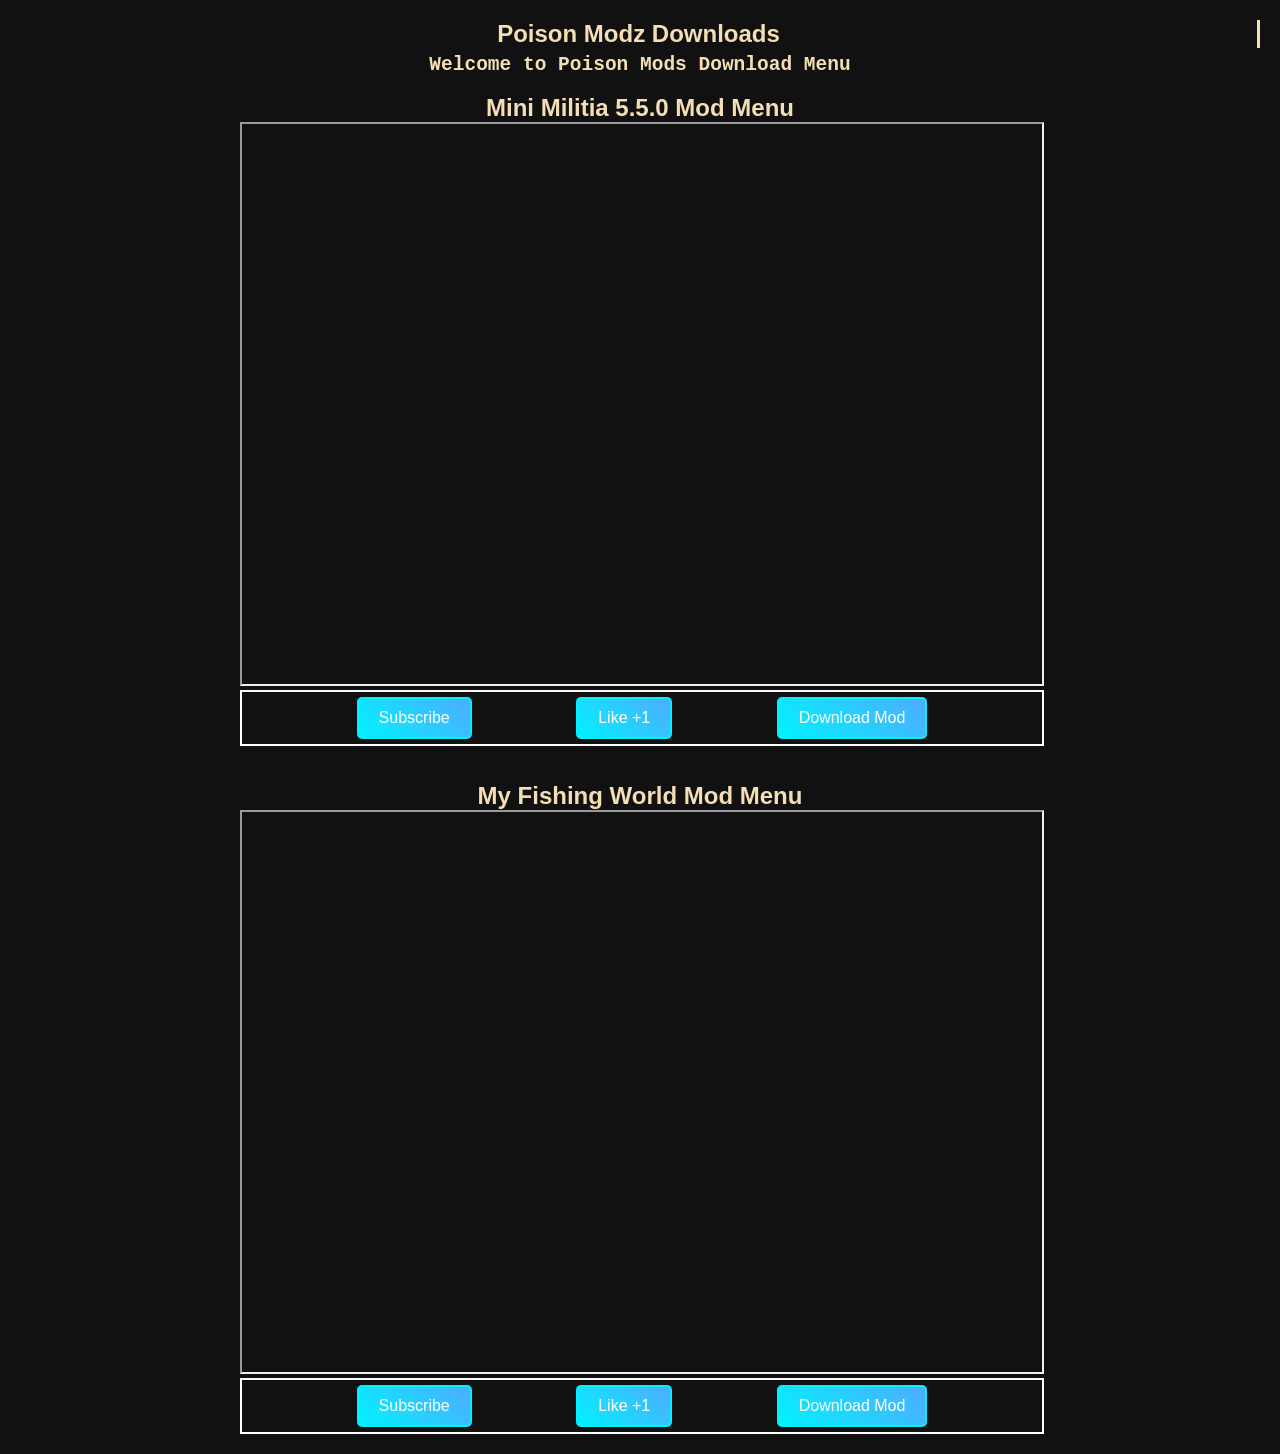
<file: index.html>
<!DOCTYPE html>
<html lang="en">
<head>
  <meta charset="UTF-8">
  <meta name="viewport" content="width=device-width, initial-scale=1.0">
  <title>Downloads</title>
  <link rel="icon" href="images/dl.ico" type="image/x-icon">
  <style> 
    body {
      font-family: 'Arial', sans-serif;
      background-color: #111;
      margin: 0;
      padding: 20px;
    }

    .video-container {
      margin-bottom: 30px; 
      max-width: 800px; 
      margin: 0 auto;
      text-align: center;
      
    }

    .video-container iframe {
      width: 100%; 
      text-align: center;
      height: 560px;
    }

    
    .download-menu {
      border: 2px solid white;
      width: 800px;
      text-align: center;
      margin: 0 auto;
    }
    h2{
      color: wheat;
      margin: 0 auto;
      text-align: center;
    }
    .download-button {
      display: inline-block;
      padding: 10px 20px;
      margin: 5px 50px;
      font-size: 16px;
      text-decoration: none;
      color: #fff;
      background: linear-gradient(45deg, #00f2fe, #4facfe);
      border: 2px solid #00f2fe;
      border-radius: 5px;
      transition: 0.3s;
      gap: 50px;

    }

    @keyframes typing-animation {
    from {
      width: 0; 
    }
    to {
      width: 25%;
    }
  }

  #typing-header {
    white-space: nowrap; 
    overflow: hidden; 
    border-right: .15em solid;
    animation: typing-animation 5s steps(40, end); 
    animation-iteration-count: infinite;
  }

    .download-button:hover {
      background: linear-gradient(45deg, #4facfe, #00f2fe);
    }

    @media screen and (max-width: 600px) {
      .download-menu {
        width: 90%; /* Adjust width for smaller screens */
      }
    }

  </style>
</head>
<body>
  <h2 id="typing-header">Poison Modz Downloads</h2>
 <h2><code>Welcome to Poison Mods Download Menu</code></h2><br>
<div class="video-container">
  <h2>Mini Militia 5.5.0 Mod Menu</h2>
  <iframe width="660" height="310" src="https://www.youtube.com/embed/rFYDIZQB2Z0?si=-nmxogktS2QoAQyN" frameborder="10" allow="accelerometer; autoplay; clipboard-write; encrypted-media; gyroscope; picture-in-picture" allowfullscreen></iframe>
  <div class="download-menu">
    <a href="https://www.youtube.com/@poisonmods" class="download-button">Subscribe</a>
    <a href="https://youtu.be/rFYDIZQB2Z0?si=M2hQe28thyYgFVsA" class="download-button">Like +1</a>
    <a href="https://apkadmin.com/6equq3vp2wm5/Mini_Militia.apk.html" class="download-button">Download Mod</a>
  </div>
</div>
<br><br>
<div class="video-container">
  <h2>My Fishing World Mod Menu</h2>
  <iframe width="560" height="315" src="https://www.youtube.com/embed/74XdBOKUtY8?si=lncEcN1AGPct3iio" frameborder="10" allow="accelerometer; autoplay; clipboard-write; encrypted-media; gyroscope; picture-in-picture" allowfullscreen></iframe>
  <div class="download-menu">
    <a href="https://www.youtube.com/@poisonmods" class="download-button">Subscribe</a>
    <a href="https://youtu.be/74XdBOKUtY8?si=OxMI9ZJi41Cjved-" class="download-button">Like +1</a>
    <a href="https://www.subs4unlock.id/kf3Xts" class="download-button">Download Mod</a>
  </div>
</div>

<!-- Repeat this structure for additional videos -->
<script src="main.js"></script>
</body>
</html>
</file>
